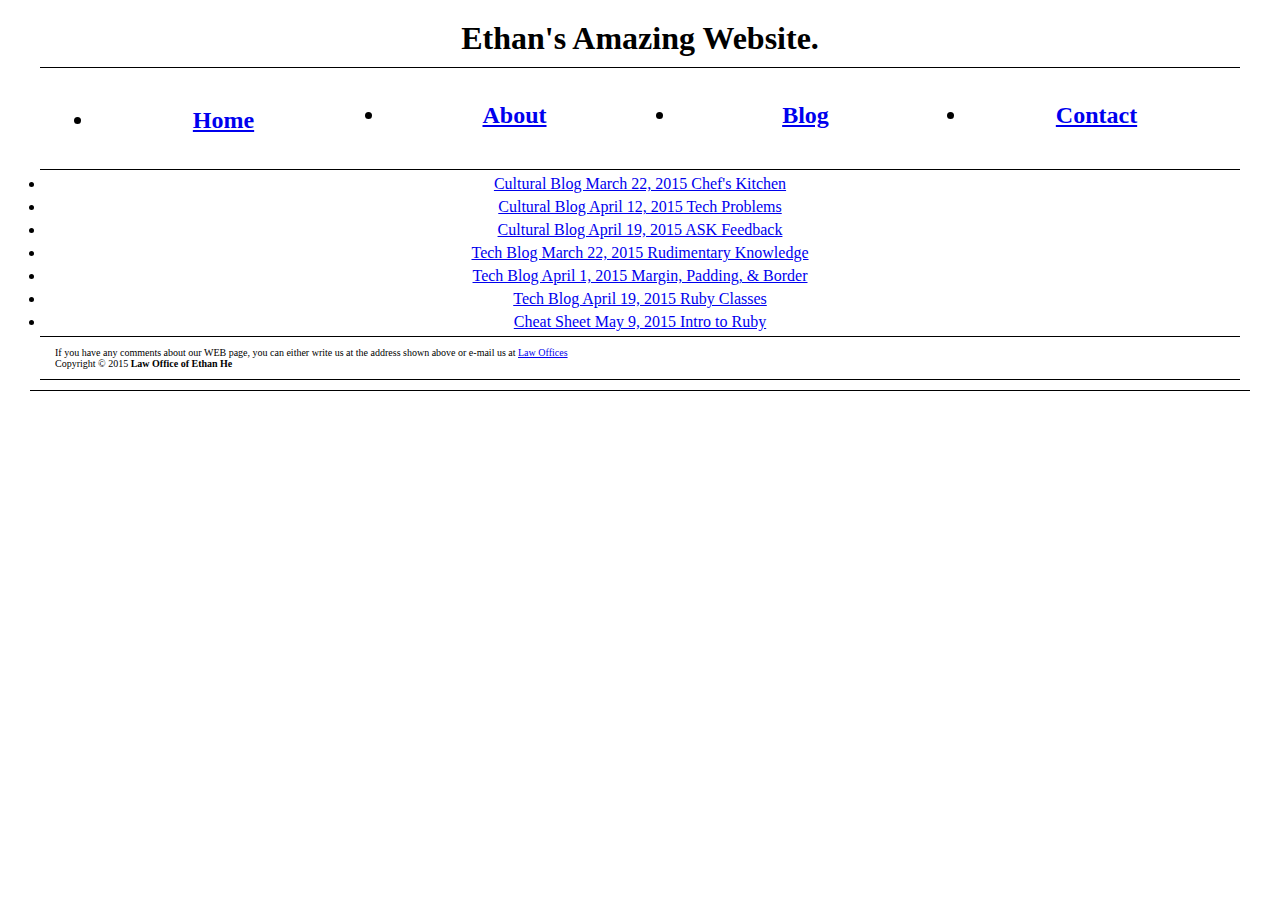
<file: blog/index.html>
<!DOCTYPE html>
<html>
<head>
  <title>Ethan's Amazing Website</title>
  <meta charset="UTF-8">
  <link rel="stylesheet" type="text/css" href="../stylesheet/blog-stylesheet.css"> <!--In the CSS challenge you will need to link to the CSS stylesheet.
  The link has been left blank for now -->
</head>
<header>
  <h1>Ethan's Amazing Website.</h1>
</header>
<h2>
    <div class="main">
      <ul>
        <li><a href="../index.html">Home</a></li>
        <li><a href="#">About</a></li>
        <li><a href="index.html">Blog</a></li>
        <li><a href="#">Contact</a></li>
      </ul>
    </div>
</h2>
<body>
<main>
   <div id ="blog">
      
      <article>
        <li><a href="http://cgoppy.github.io/blog/c1-chefs-kitchen.html"> Cultural Blog March 22, 2015 Chef's Kitchen </a> </li>
        <li><a href="http://cgoppy.github.io/blog/c4-tech-issues.html"> Cultural Blog April 12, 2015 Tech Problems </a> </li>
        <li><a href="http://cgoppy.github.io/blog/c5-feedback.html"> Cultural Blog April 19, 2015 ASK Feedback </a> </li>
      </article>
      
      <article>
        <li><a href="http://cgoppy.github.io/blog/t1-git-blog.html"> Tech Blog March 22, 2015 Rudimentary Knowledge </a></li>
        <li><a href="http://cgoppy.github.io/blog/t2-css-design.html"> Tech Blog April 1, 2015 Margin, Padding, & Border </a></li>
        <li><a href="http://cgoppy.github.io/blog/t5-ruby-classes.html"> Tech Blog April 19, 2015 Ruby Classes</a></li>
      </article>

      <article>
        <li><a href="http://cgoppy.github.io/blog/cheat-sheet.html"> Cheat Sheet May 9, 2015 Intro to Ruby</a></li>
      </article>
  </div>
</main>
</body>
</ol>
  </div>
<footer>
 
  <div id="contact">
    <p>If you have any comments about our WEB page, you can either write us at the address shown above or e-mail us at <a href="mailto:yifeihe.esq@gmail.com">Law Offices</a></p>
    <p>Copyright © 2015 <b>Law Office of Ethan He</p>
  </div>
</html>
</file>
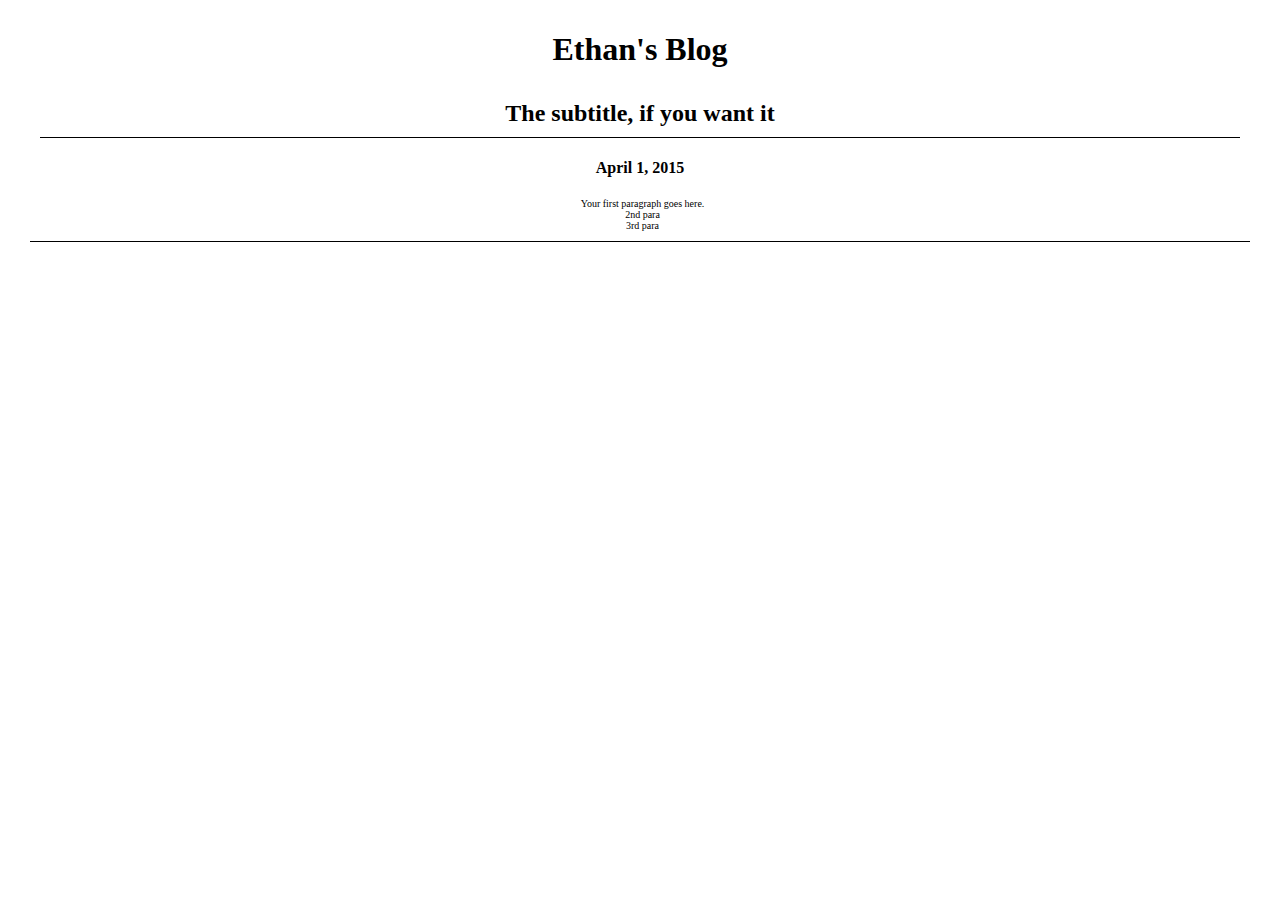
<file: blog/blog-template.html>
<!DOCTYPE html>
<head>
  <title>Ethan's Blog</title>
  <meta charset="UTF-8">
  <link rel="stylesheet" type="text/css" href="../stylesheet/blog-stylesheet.css">
</head>

<main>
  <h1>Ethan's Blog</h1>
  <h2>The subtitle, if you want it</h2>
  <h4>April 1, 2015</h4>

  <section>
    <p>
      Your first paragraph goes here.
    </p>
    <p>
        2nd para
    </p>
    <p>
        3rd para
    </p>

      <!-- copy and paste as many sections as you want to add paragraphs -->
  </section>
</main>
</file>
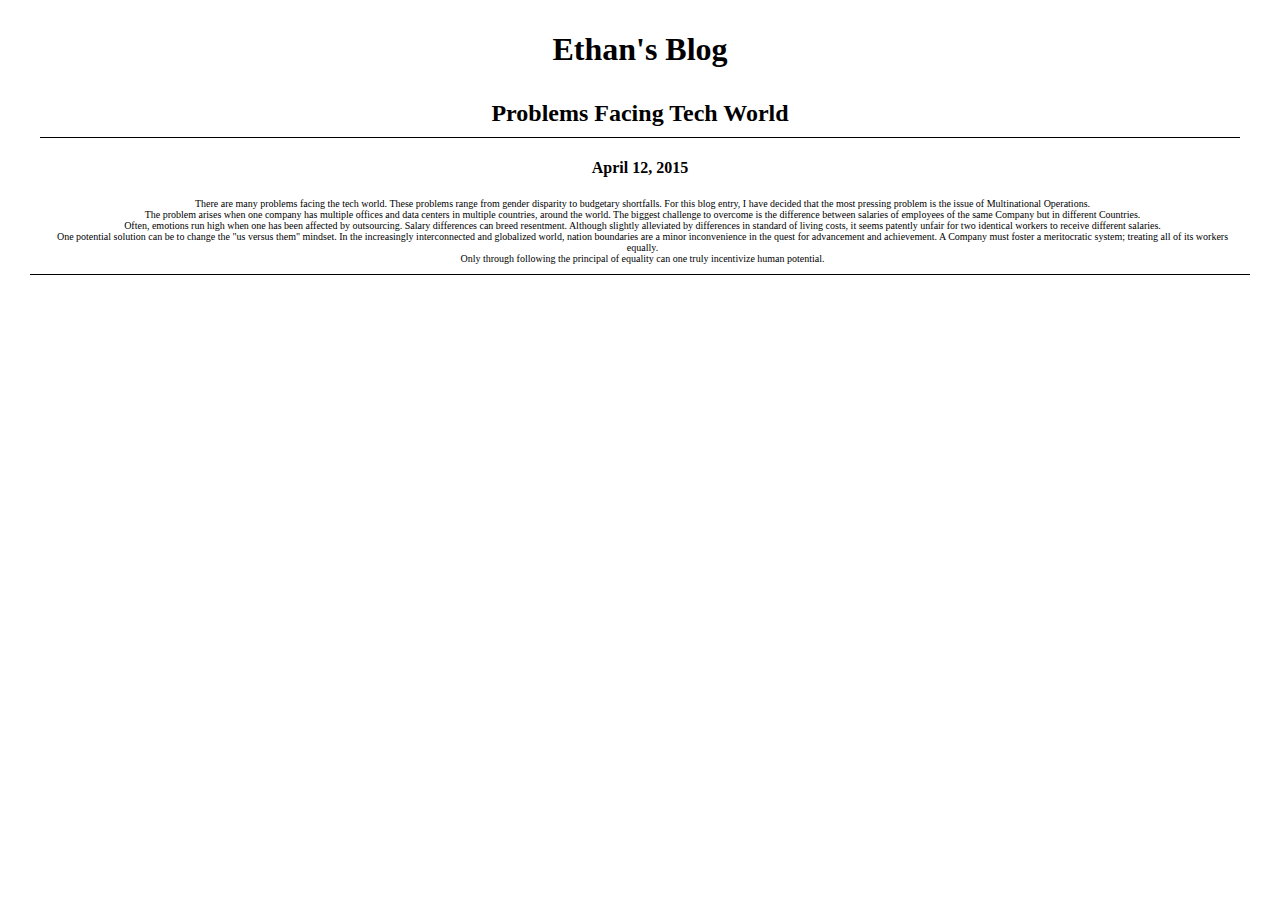
<file: blog/c4-tech-issues.html>
<!DOCTYPE html>
<head>
  <title>Ethan's Blog</title>
  <meta charset="UTF-8">
  <link rel="stylesheet" type="text/css" href="../stylesheet/blog-stylesheet.css">
</head>

<main>
  <h1>Ethan's Blog</h1>
  <h2>Problems Facing Tech World</h2>
  <h4>April 12, 2015</h4>

  <section>
    <p>
      There are many problems facing the tech world. These problems range from gender disparity to budgetary shortfalls. For this blog entry, I have decided that the most pressing problem is the issue of Multinational Operations.
    </p>
    <p>
      The problem arises when one company has multiple offices and data centers in multiple countries, around the world. The biggest challenge to overcome is the difference between salaries of employees of the same Company but in different Countries.  
    </p>
    <p>
      Often, emotions run high when one has been affected by outsourcing. Salary differences can breed resentment. Although slightly alleviated by differences in standard of living costs, it seems patently unfair for two identical workers to receive different salaries.
    </p>
    <p>
      One potential solution can be to change the "us versus them" mindset. In the increasingly interconnected and globalized world, nation boundaries are a minor inconvenience in the quest for advancement and achievement. A Company must foster a meritocratic system; treating all of its workers equally.     
    </p>
    <p>
      Only through following the principal of equality can one truly incentivize human potential.  
    </p>

      <!-- copy and paste as many sections as you want to add paragraphs -->
  </section>
</main>
</file>
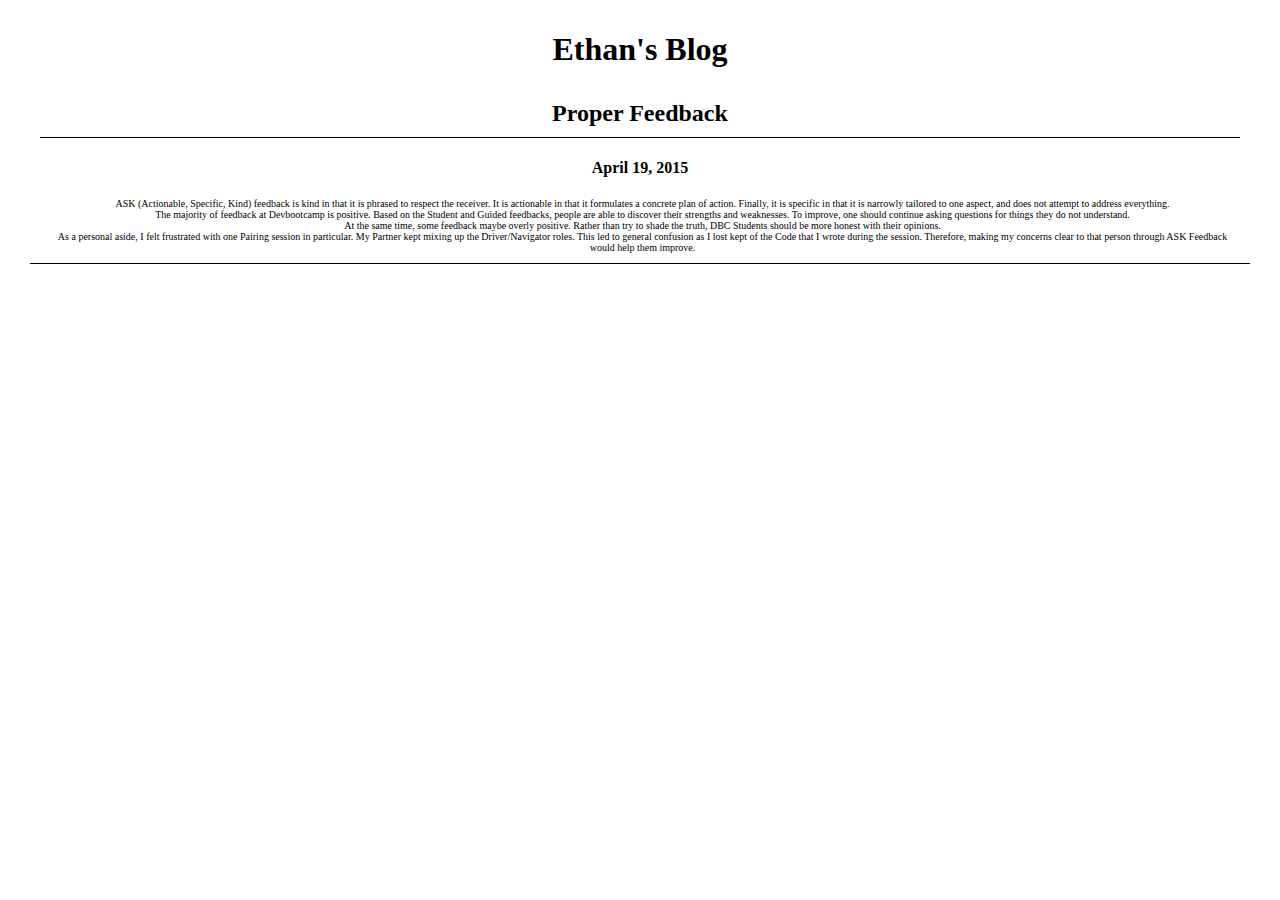
<file: blog/c5-feedback.html>
<!DOCTYPE html>
<head>
  <title>Ethan's Blog</title>
  <meta charset="UTF-8">
  <link rel="stylesheet" type="text/css" href="../stylesheet/blog-stylesheet.css">
</head>

<main>
  <h1>Ethan's Blog</h1>
  <h2>Proper Feedback</h2>
  <h4>April 19, 2015</h4>

  <section>
    <p>
      ASK (Actionable, Specific, Kind) feedback is kind in that it is phrased to respect the receiver. It is actionable in that it formulates a concrete plan of action. Finally, it is specific in that it is narrowly tailored to one aspect, and does not attempt to address everything.
    </p>
    <p>
      The majority of feedback at Devbootcamp is positive.  Based on the Student and Guided feedbacks, people are able to discover their strengths and weaknesses. To improve, one should continue asking questions for things they do not understand.
    </p>
    <p>
      At the same time, some feedback maybe overly positive. Rather than try to shade the truth, DBC Students should be more honest with their opinions. 
    </p>
    <p>
      As a personal aside, I felt frustrated with one Pairing session in particular. My Partner kept mixing up the Driver/Navigator roles. This led to general confusion as I lost kept of the Code that I wrote during the session. Therefore, making my concerns clear to that person through ASK Feedback would help them improve.
    </p>

      <!-- copy and paste as many sections as you want to add paragraphs -->
  </section>
</main>
</file>
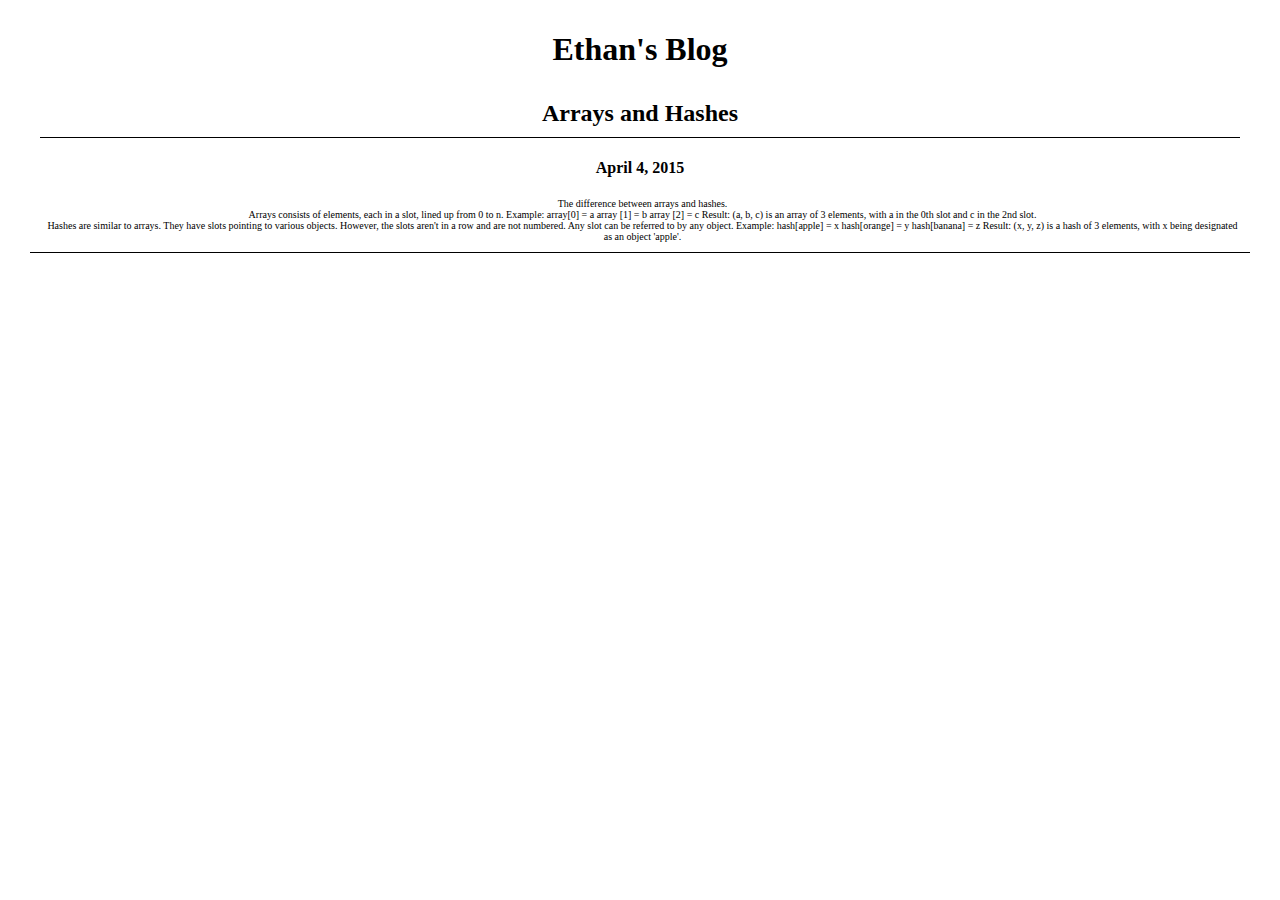
<file: blog/t3-arrays-hashes.html>
<!DOCTYPE html>
<head>
  <title>Ethan's Blog</title>
  <meta charset="UTF-8">
  <link rel="stylesheet" type="text/css" href="../stylesheet/blog-stylesheet.css">
</head>

<main>
  <h1>Ethan's Blog</h1>
  <h2>Arrays and Hashes</h2>
  <h4>April 4, 2015</h4>

  <section>
    <p>
      The difference between arrays and hashes. 
    </p>
    <p>
      Arrays consists of elements, each in a slot, lined up from 0 to n. Example: 
      array[0] = a 
      array [1] = b
      array [2] = c
      Result: 
      (a, b, c) is an array of 3 elements, with a in the 0th slot and c in the 2nd slot.
    </p>
    <p>
      Hashes are similar to arrays. They have slots pointing to various objects. However, the slots aren't in a row and are not numbered. Any slot can be referred to by any object. Example: 
      hash[apple] = x 
      hash[orange] = y 
      hash[banana] = z
      Result:
      (x, y, z) is a hash of 3 elements, with x being designated as an object 'apple'.
    </p>

      <!-- copy and paste as many sections as you want to add paragraphs -->
  </section>
</main>
</file>
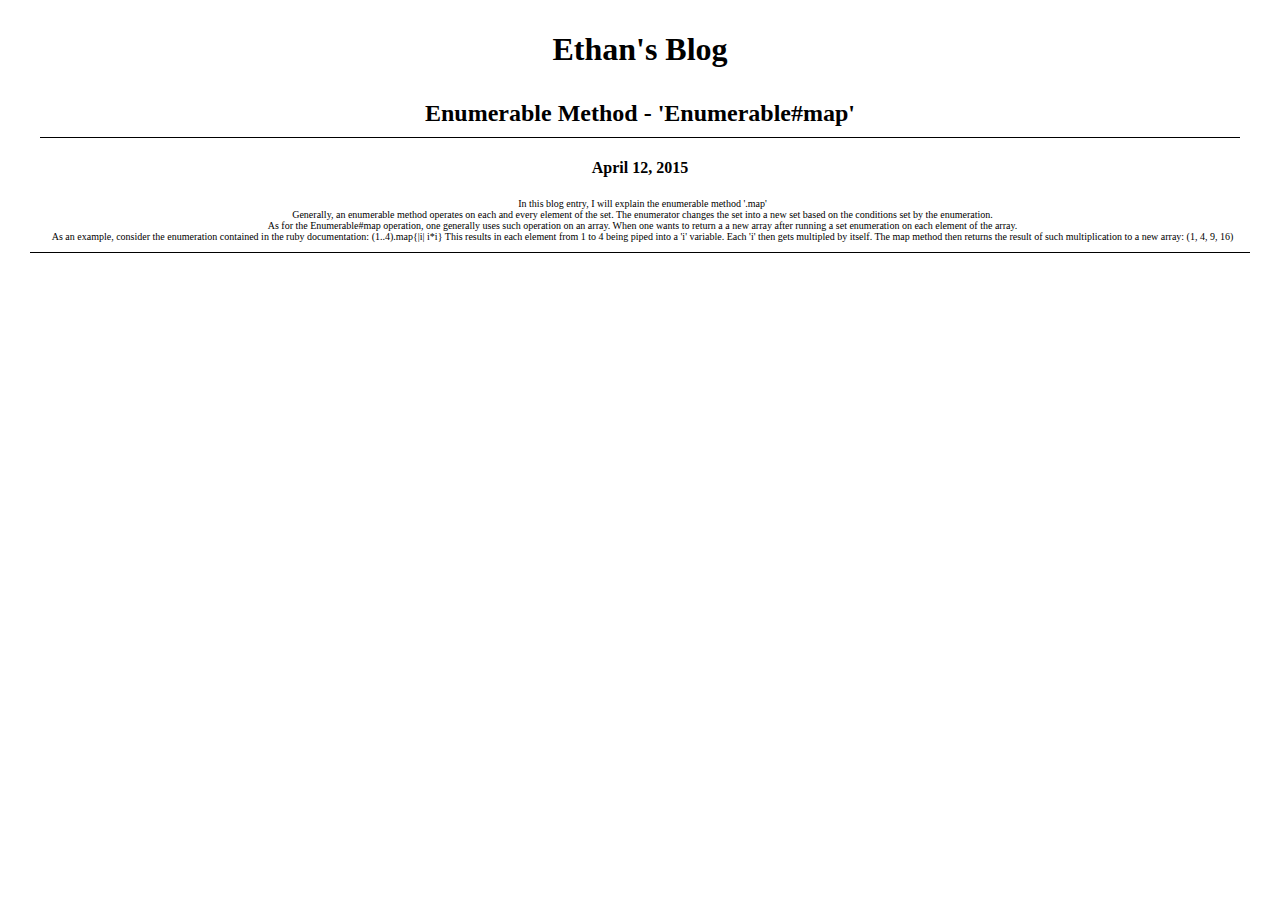
<file: blog/t4-enumerable-methods.html>
<!DOCTYPE html>
<head>
  <title>Ethan's Blog</title>
  <meta charset="UTF-8">
  <link rel="stylesheet" type="text/css" href="../stylesheet/blog-stylesheet.css">
</head>

<main>
  <h1>Ethan's Blog</h1>
  <h2>Enumerable Method - 'Enumerable#map'</h2>
  <h4>April 12, 2015</h4>

  <section>
    <p>
      In this blog entry, I will explain the enumerable method '.map'
    </p>
    <p>
      Generally, an enumerable method operates on each and every element of the set. The enumerator changes the set into a new set based on the conditions set by the enumeration.
    </p>
    <p>
      As for the Enumerable#map operation, one generally uses such operation on an array. When one wants to return a a new array after running a set enumeration on each element of the array.  
    </p>
    <p>
      As an example, consider the enumeration contained in the ruby documentation:
      (1..4).map{|i| i*i}
      This results in each element from 1 to 4 being piped into a 'i' variable. Each 'i' then gets multipled by itself. The map method then returns the result of such multiplication to a new array:
      (1, 4, 9, 16)
    </p>

      <!-- copy and paste as many sections as you want to add paragraphs -->
  </section>
</main>
</file>
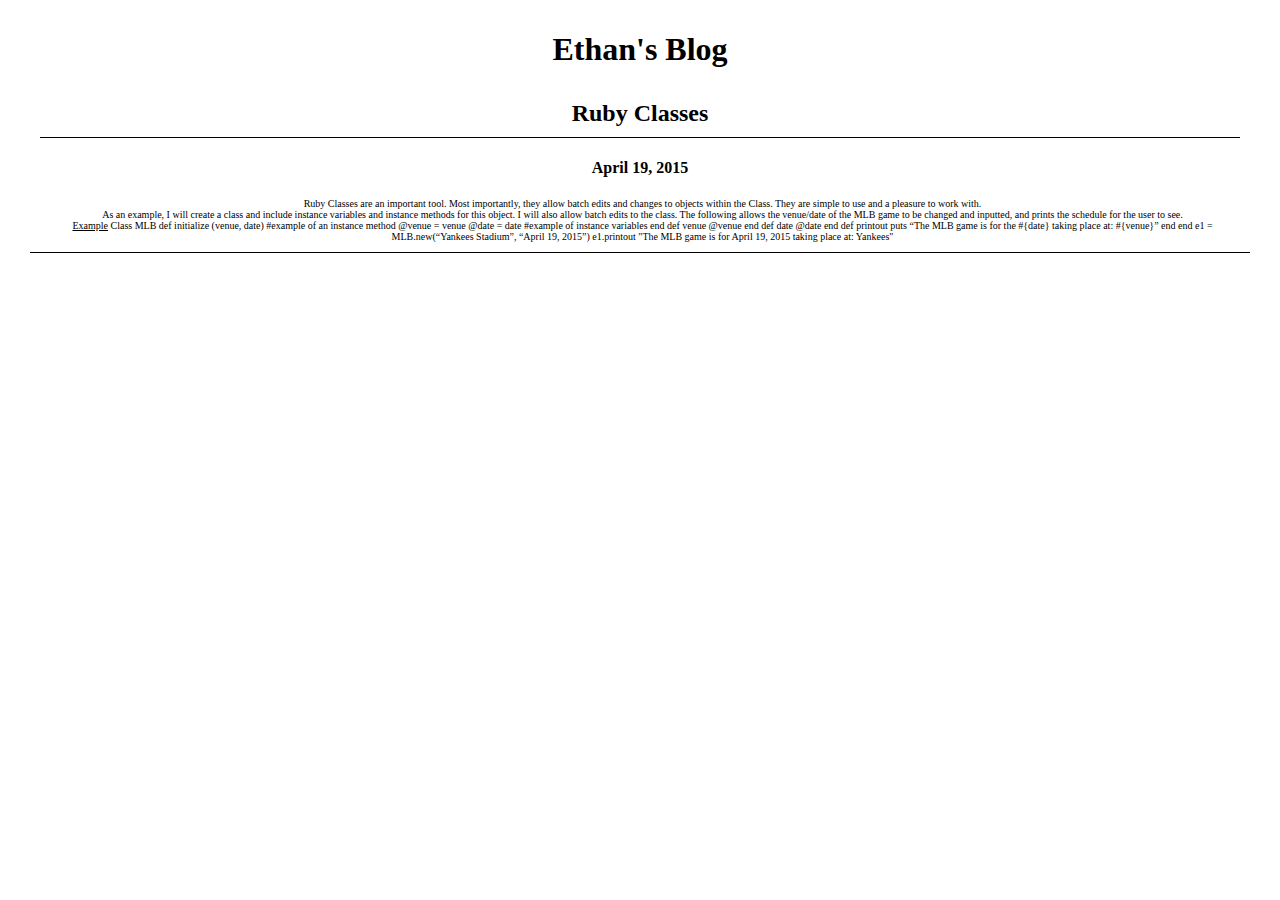
<file: blog/t5-ruby-classes.html>
<!DOCTYPE html>
<head>
  <title>Ethan's Blog</title>
  <meta charset="UTF-8">
  <link rel="stylesheet" type="text/css" href="../stylesheet/blog-stylesheet.css">
</head>

<main>
  <h1>Ethan's Blog</h1>
  <h2>Ruby Classes</h2>
  <h4>April 19, 2015</h4>

  <section>
    <p>
      Ruby Classes are an important tool.  Most importantly, they allow batch edits and changes to objects within the Class. They are simple to use and a pleasure to work with.
    </p>
    <p>
       As an example, I will create a class and include instance variables and instance methods for this object. I will also allow batch edits to the class. The following allows the venue/date of the MLB game to be changed and inputted, and prints the schedule for the user to see. 
    </p>
    <p>
    <u>Example</u>
          Class MLB
          def initialize (venue, date)  #example of an instance method
          @venue = venue
          @date = date #example of instance variables
          end
          def venue
          @venue
          end
          def date
          @date
          end
          def printout
          puts “The MLB game is for the #{date} taking place at: #{venue}”
          end
          end 

          e1 = MLB.new(“Yankees Stadium”, “April 19, 2015”)
          e1.printout

          "The MLB game is for April 19, 2015 taking place at: Yankees"
    </p>

      <!-- copy and paste as many sections as you want to add paragraphs -->
  </section>
</main>
</file>
<file: stylesheet/blog-stylesheet.css>
header {text-align: center; 
	border-bottom: 1px solid black; 
	padding: 10px;
}
h2 {border-bottom: 1px solid black; 
	padding: 10px;
}
header h1, h2, p {margin: 0;}
header p {font-size: 15px;
}
body {text-align: center;
	margin: 0 auto; 
	width: 1200px; 
	border-bottom: 1px solid black; 
	padding: 10px;
}
h2 ul {columns: 4; 
	-webkit-columns: 4; 
	-moz-columns: 4;
}

li {margin: 5px;}
body p {font-size: 10px; 
	padding-left: 5px;
}

footer {text-align: center;}

#contact {border-top: 1px solid black; 
	padding: 10px; 
	border-bottom: 1px solid black; 
	padding: 10px; 
	text-align: left;}

#disclaimer {text-align: left;
}
</file>
